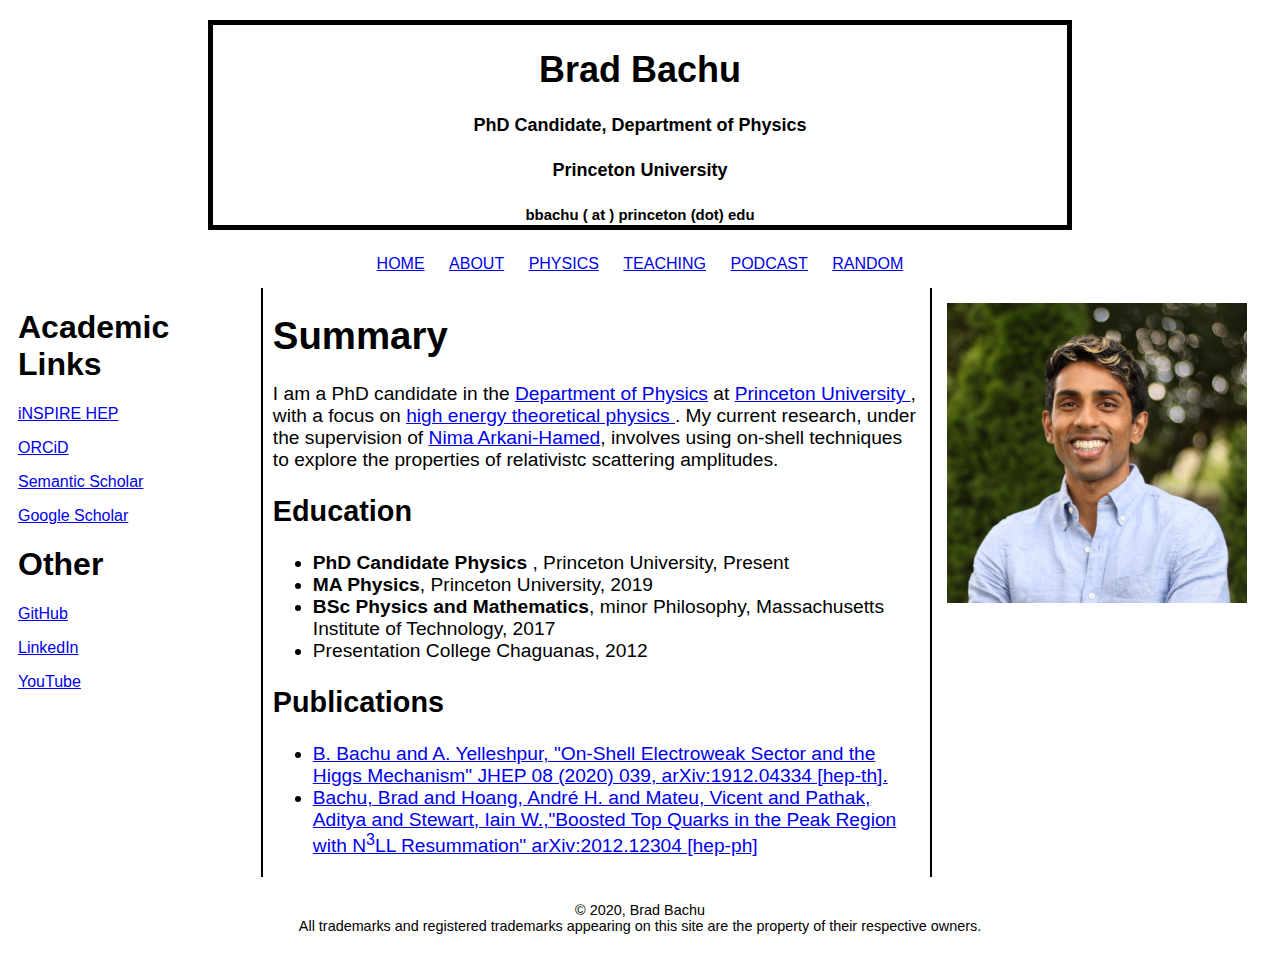
<file: index.html>
<!DOCTYPE html>
<html>

	<head>
		<title>Brad Bachu</title>
		<meta charset="uft-8">
		<meta name="author" content="Brad Bachu">
		<meta name="description" content="Personal website of Brad Bachu">
		<meta name="keywords" content="Brad Bachu, Princeton University, MIT, Physics, Trinidad and Tobago">
		<meta name="google-site-verification" content="SezuZEhDEVQFaaeJLb5AvuX42MTFmfHAWv6lM7ufgig" />
		<meta name="robots" content="index, follow" />
		<link rel="stylesheet" type="text/css" href="index.css">
	</head>

	<body>

		<header class="top">
			<h1>Brad Bachu</h1>
			<h4>PhD Candidate, Department of Physics</h4>
			<h4>Princeton University</h4>
			<h5>bbachu ( at ) princeton (dot) edu</h5>
<!-- 			<img id="propic" 
				 src="Index_Photos/20190415_160328.jpg"
				 height="100%"				 
				 alt="Image of Brad Bachu"> -->
		</header>

		<nav>
			<ul>
				<li><a href="index.html">HOME</a></li>
				<li><a href="about.html">ABOUT</a></li>
				<li><a href="physics.html">PHYSICS</a></li>
				<li><a href="outreach.html">TEACHING</a></li>
				<li><a href="podcast.html">PODCAST</a></li>
           		<li><a href="random.html">RANDOM</a></li>
			</ul>
		</nav>

		<div id="tableContainer">
		
			<div class ="tableRow">

			<section id = "quicklinks">

				<h1> Academic Links </h1>
					<p><a href="https://inspirehep.net/authors/1771800?ui-citation-summary=true&ui-exclude-self-citations=true" target="_blank">iNSPIRE HEP</a></p>
					<p><a href="https://orcid.org/0000-0002-7219-0531" target = "_blank"	> ORCiD </a></p>
					<p><a href="https://www.semanticscholar.org/author/Brad-Bachu/104331273" target = "_blank">Semantic Scholar</a></p>
					<p><a href="https://scholar.google.com/citations?hl=en&user=u2ZP6EgAAAAJ&view_op=list_works&gmla=AJsN-F7M4oAhFEMQoWkw4bRp_JTExDQMvz6sdrm189V4W8R0ABietFhYl30RPN8hDPd02coUS9cCU5OJiy67s8tA7FKwDRyZ1pncHdUDeRCkrFWoihg2iEw" target="_blank">Google Scholar</a></p>

				<h1> Other </h1>
					<p><a href="https://github.com/BradBachu" target = "_blank">GitHub</a></p>
					<p><a href="https://linkedin.com/in/brad-bachu-176933100" target="_blank">LinkedIn</a></p>
					<p><a href="https://www.youtube.com/channel/UCylm_gM_ZCoP3rGuZ_grIqA" target="_blank">YouTube</a></p>
			</section>

			<section id="main">
		
				<h1>Summary</h1>		

				<p>
					I am a PhD candidate in the <a href="https://phy.princeton.edu/" target="_blank">Department of Physics</a> at <a href="https://phy.princeton.edu/" target = "_blank"	> Princeton University </a>, with a focus on <a href = "https://phy.princeton.edu/research/research-areas/high-energy-theory" target = "_blank">high energy theoretical physics </a>.
					My current research, under the supervision of <a href = "https://en.wikipedia.org/wiki/Nima_Arkani-Hamed" target="blank">Nima Arkani-Hamed</a>, involves using on-shell techniques to explore the properties of relativistc scattering amplitudes. 
				</p>

				<h2> Education </h2>
					<ul>
						<li> <strong> PhD Candidate Physics </strong>, Princeton University, Present  </li>
						<li><strong>MA Physics</strong>, Princeton University, 2019  </li>
						<li> <strong>BSc Physics and Mathematics</strong>, minor Philosophy, Massachusetts Institute of Technology, 2017  </li>
						<li> Presentation College Chaguanas, 2012</li>
					</ul>

				<h2> Publications </h2>
					<ul>
						<li><a href="https://inspirehep.net/literature/1769671" target="_blank"> B. Bachu and A. Yelleshpur, "On-Shell Electroweak Sector and the Higgs Mechanism" JHEP 08 (2020) 039, arXiv:1912.04334 [hep-th]. </a> </li>
						<li>							<a href="https://inspirehep.net/literature/1838075"> Bachu, Brad and Hoang, Andr&eacute; H. and Mateu, Vicent and Pathak, Aditya and Stewart, Iain W.,"Boosted Top Quarks in the Peak Region with N<sup>3</sup>LL Resummation" arXiv:2012.12304 [hep-ph] </a></li>
					</ul>

			</section>


			<aside>
				<img id="propic" 
				 src="brad2.jpg"	
				 alt="Image of Brad Bachu"
				 height="300">
			</aside>

			</div> <!-- tableRow -->
		
		</div> <!-- tableContainer -->

		<footer>
			&copy; 2020, Brad Bachu
			<br>
			All trademarks and registered trademarks appearing on this site are the property of their respective owners.
		</footer>

	</body>

</html>
</file>
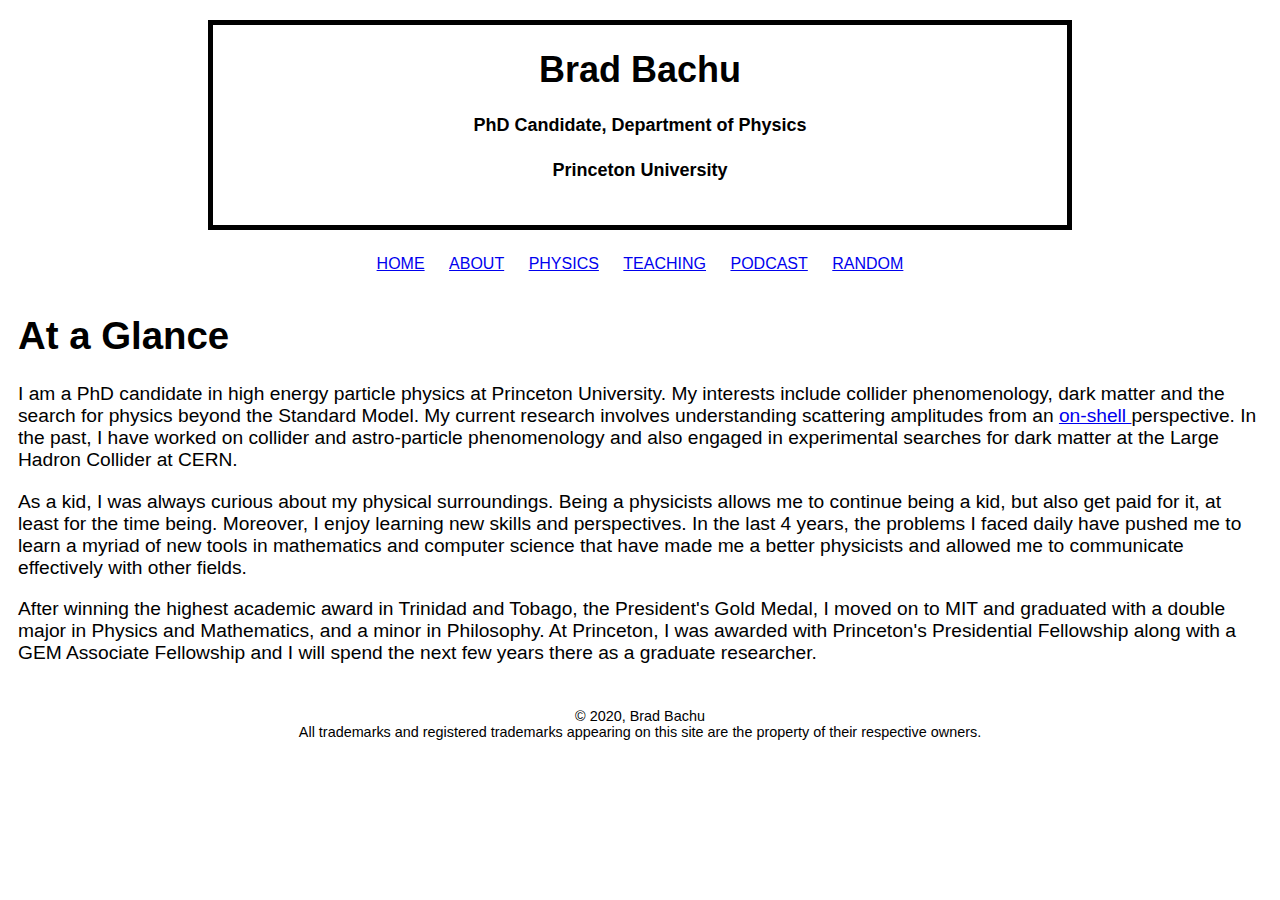
<file: about.html>
<!DOCTYPE html>
<html>

   <head>
      <title>Brad Bachu-About</title>
      <meta charset="uft-8">
      <meta name="author" content="Brad Bachu">
      <meta name="description" content="Personal website of Brad Bachu">
      <meta name="keywords" content="Brad Bachu, Princeton University, MIT, Physics, Trinidad and Tobago">
      <meta name="robots" content="noindex, nofollow" />
      <link rel="stylesheet" type="text/css" href="index.css">
   </head>

   <body>
      <header class="top">
         <h1>Brad Bachu</h1>
         <h4>PhD Candidate, Department of Physics</h4>
         <h4>Princeton University</h4>         
      </header>      

      <nav>
         <ul>
            <li><a href="index.html">HOME</a></li>
            <li><a href="about.html">ABOUT</a></li>
            <li><a href="physics.html">PHYSICS</a></li>
            <li><a href="outreach.html">TEACHING</a></li>
            <li><a href="podcast.html">PODCAST</a></li>
            <li><a href="random.html">RANDOM</a></li>
         </ul>
      </nav>


      <div id="tableContainer">
      
         <div id="tableRow">

             <section id = "main">

            <h1>At a Glance</h1>    

            <p>
               I am a PhD candidate in high energy particle physics at Princeton University. My interests include collider phenomenology, dark matter and the search for physics beyond the Standard Model. My current research involves understanding scattering amplitudes from an <a href = "https://en.wikipedia.org/wiki/On_shell_and_off_shell" target = "_blank"> on-shell </a> perspective. In the past, I have worked on collider and astro-particle phenomenology and also engaged in experimental searches for dark matter at the Large Hadron Collider at CERN.
            </p>

            <p>
               As a kid, I was always curious about my physical surroundings. Being a physicists allows me to continue being a kid, but also get paid for it, at least for the time being. Moreover, I enjoy learning new skills and perspectives. In the last 4 years, the problems I faced daily have pushed me to learn a myriad of new tools in mathematics and computer science that have made me a better physicists and allowed me to communicate effectively with other fields.
            </p>

            <p>
               After winning the highest academic award in Trinidad and Tobago, the President's Gold Medal, I moved on to MIT and graduated with a double major in Physics and Mathematics, and a minor in Philosophy. At Princeton, I was awarded with Princeton's Presidential Fellowship along with a GEM Associate Fellowship and I will spend the next few years there as a graduate researcher. 
            </p>

                
             </section>

         </div> <!-- tableRow -->
      
      </div> <!-- tableContainer -->

      <footer>
         &copy; 2020, Brad Bachu
         <br>
         All trademarks and registered trademarks appearing on this site are the property of their respective owners.
      </footer>

   </body>

</html>
</file>
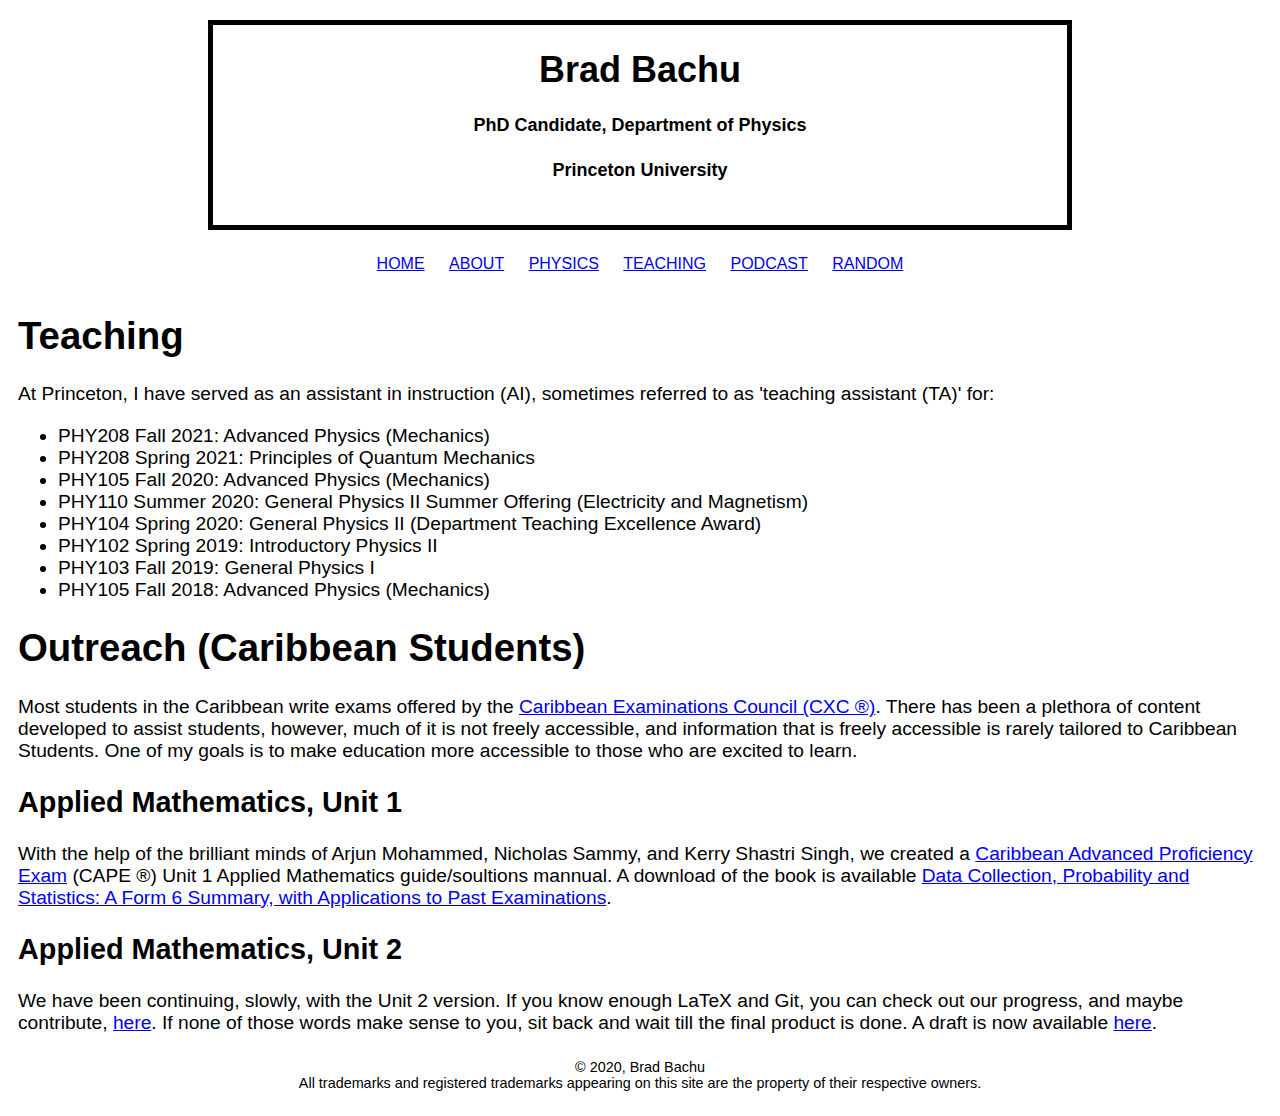
<file: outreach.html>
<!DOCTYPE html>
<html>


   <head>
      <meta charset="uft-8">
      <title>Brad Bachu-Outreach</title>
      <meta name="description" content="Personal website of Brad Bachu">
      <meta name="keywords" content="Brad Bachu, Princeton University, MIT, Physics, Trinidad and Tobago">
      <meta name="robots" content="noindex, nofollow" />
      <link rel="stylesheet" type="text/css" href="index.css">
   </head>

   <body>
      <header class="top">
         <h1>Brad Bachu</h1>
         <h4>PhD Candidate, Department of Physics</h4>
         <h4>Princeton University</h4>         
      </header>      

   <nav>
      <ul>
         <li><a href="index.html">HOME</a></li>
         <li><a href="about.html">ABOUT</a></li>
         <li><a href="physics.html">PHYSICS</a></li>
         <li><a href="outreach.html">TEACHING</a></li>
         <li><a href="podcast.html">PODCAST</a></li>
         <li><a href="random.html">RANDOM</a></li>
      </ul>
   </nav>

   <div id ="tableContainer">
      
      <div id="tableRow">

         <section id = "main">

            <h1> Teaching </h1>
               <p> At Princeton, I have served as an assistant in instruction (AI), sometimes referred to as 'teaching assistant (TA)' for:
               </p>
               <ul>
                  <li>PHY208 Fall 2021: Advanced Physics (Mechanics)</li>
                  <li>PHY208 Spring 2021: Principles of Quantum Mechanics</li>
                  <li>PHY105 Fall 2020: Advanced Physics (Mechanics)</li>
                  <li>PHY110 Summer 2020: General Physics II Summer Offering (Electricity and Magnetism)</li>
                  <li>PHY104 Spring 2020: General Physics II (Department Teaching Excellence Award) </li> 
                  <li>PHY102 Spring 2019:  Introductory Physics II </li>
                  <li>PHY103 Fall 2019: General Physics I</li>
                  <li>PHY105 Fall 2018: Advanced Physics (Mechanics)</li>
                  

               </ul>

            <h1> Outreach (Caribbean Students)</h1>
            <p> Most students in the Caribbean write exams offered by the <a href="https://www.cxc.org/" target = "_blank"> Caribbean Examinations Council (CXC   &#174;)</a>. There has been a plethora of content developed to assist students, however, much of it is not freely accessible, and information that is freely accessible is rarely tailored to Caribbean Students. One of my goals is to make education more accessible to those who are excited to learn. </p>

            <h2> Applied Mathematics, Unit 1</h2>
            
            <p>With the help of the brilliant minds of Arjun Mohammed, Nicholas Sammy, and Kerry Shastri Singh, we created a <a href="https://www.cxc.org/examinations/cape/" target = "_blank"> Caribbean Advanced Proficiency Exam</a> (CAPE  &#174;) Unit 1 Applied Mathematics guide/soultions mannual. A download of the book is available <a href="Final_v1.pdf" target = "_blank"> Data Collection, Probability and Statistics: A Form 6 Summary, with Applications to Past Examinations</a>.</p> 
            
            <h2> Applied Mathematics, Unit 2 </h2>
            We have been continuing, slowly, with the Unit 2 version. If you know enough LaTeX and Git, you can check out our progress, and maybe contribute, <a href="https://github.com/BradBachu/Applied-Mathematics-Unit2" target = "_blank">here</a>. If none of those words make sense to you, sit back and wait till the final product is done. A draft is now available <a href="main.pdf" target = "_blank">here</a>.

         </section>
         
      </div><!-- tableRow -->

   </div><!-- tableContainer -->


      <footer>
         &copy; 2020, Brad Bachu
         <br>
         All trademarks and registered trademarks appearing on this site are the property of their respective owners.
      </footer>

   </body>


</html>
</file>
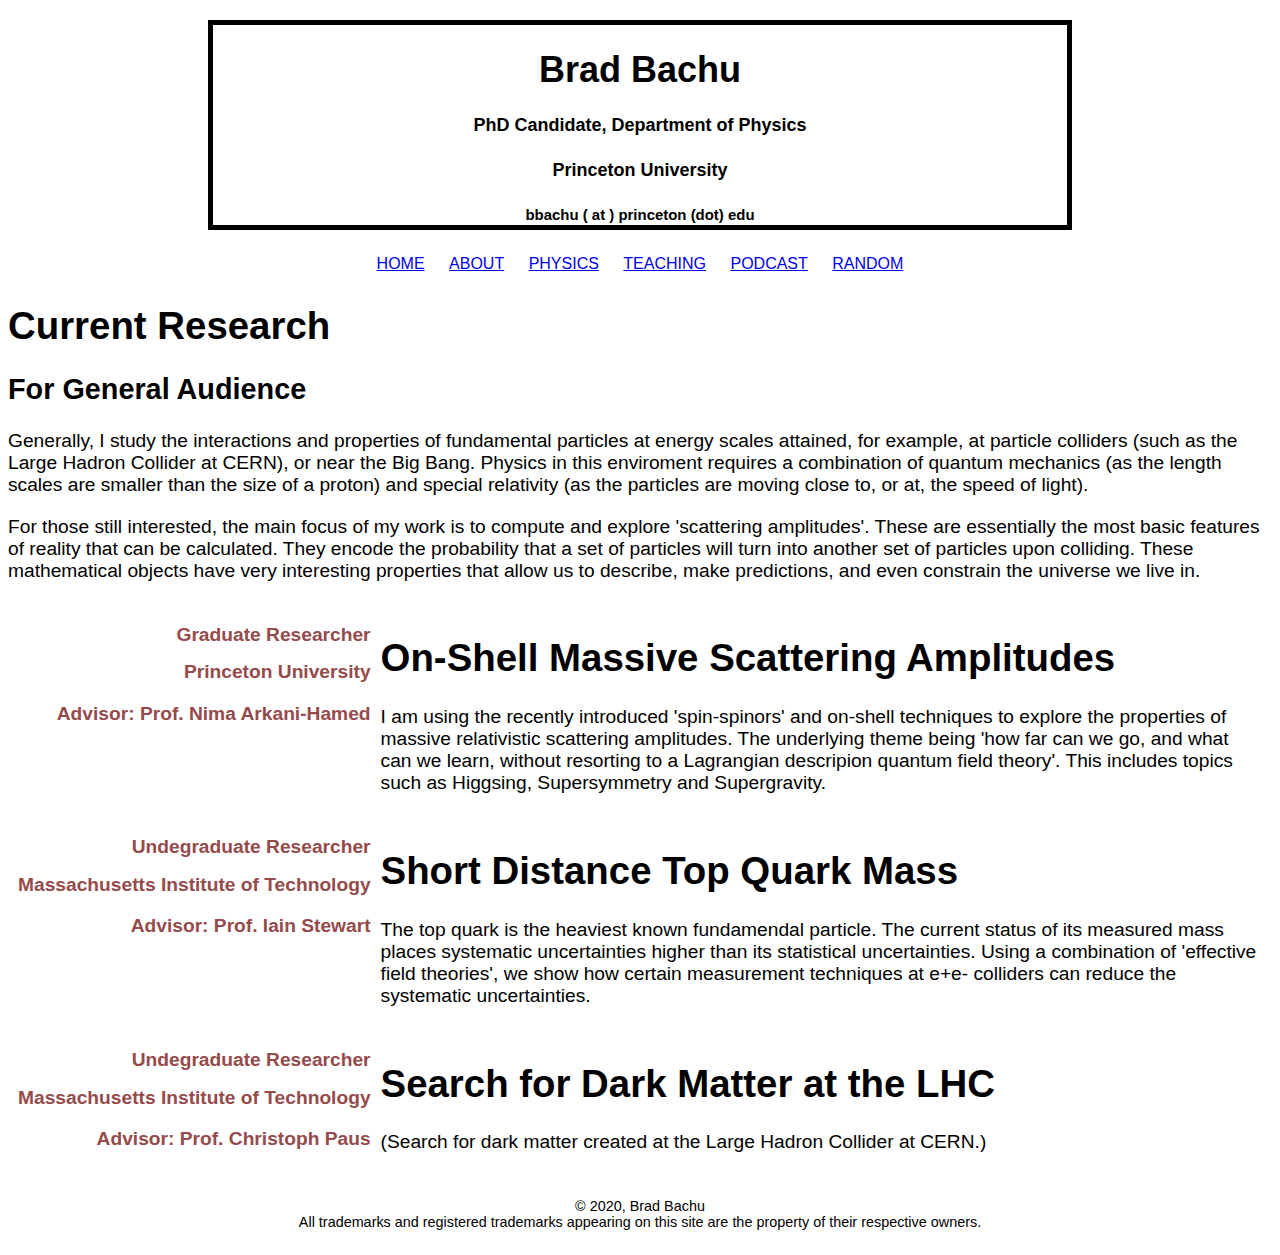
<file: physics.html>
<!DOCTYPE html>
<html>


   <head>
      <title>Brad Bachu-Physics</title>
      <meta charset="uft-8">
      <meta name="author" content="Brad Bachu">
      <meta name="description" content="Personal website of Brad Bachu">
      <meta name="keywords" content="Brad Bachu, Princeton University, MIT, Physics, Trinidad and Tobago">
      <meta name="robots" content="noindex, nofollow" />
      <link rel="stylesheet" type="text/css" href="index.css">
   </head>

   <body>
      <header class="top">
         <h1>Brad Bachu</h1>
         <h4>PhD Candidate, Department of Physics</h4>
         <h4>Princeton University</h4>         
         <h5>bbachu ( at ) princeton (dot) edu</h5>
      </header>      

      <nav>
         <ul>
            <li><a href="index.html">HOME</a></li>
            <li><a href="about.html">ABOUT</a></li>
            <li><a href="physics.html">PHYSICS</a></li>
            <li><a href="outreach.html">TEACHING</a></li>
            <li><a href="podcast.html">PODCAST</a></li>
            <li><a href="random.html">RANDOM</a></li>
         </ul>
      </nav>

      <section id = "main">
         <h1>Current Research</h1>
         <h2> For General Audience</h2>
         <p>
            Generally, I study the interactions and properties of fundamental particles at energy scales attained, for example, at particle colliders (such as the Large Hadron Collider at CERN), or near the Big Bang. Physics in this enviroment requires a combination of quantum mechanics (as the length scales are smaller than the size of a proton) and special relativity (as the particles are moving close to, or at, the speed of light). 
         </p>

         <p>
            For those still interested, the main focus of my work is to compute and explore 'scattering amplitudes'. These are essentially the most basic features of reality that can be calculated. They encode the probability that a set of particles will turn into another set of particles upon colliding. These mathematical objects have very interesting properties that allow us to describe, make predictions, and even constrain the universe we live in. 
         </p>
      </section>

      <div id="tableContainer">

      
         <div class="tableRow">

            <section class = "leftColBrief">
               <h1>Graduate Researcher</h1>
               <h2>Princeton University</h2>
               <h3>Advisor: Prof. Nima Arkani-Hamed</h3>
               <!-- <h4>/(Institute for Advanced Study</h4> -->
            </section>

            <section class = "rightColDescription" >
               <h1>On-Shell Massive Scattering Amplitudes</h1>
               <p>
                  I am using the recently introduced 'spin-spinors' and on-shell techniques to
                  explore the properties of massive relativistic scattering amplitudes. The underlying theme being 'how far can we go, and what can we learn, without resorting to a Lagrangian descripion quantum field theory'. This includes topics such as Higgsing, Supersymmetry and Supergravity.
               </p>
            </section>

         </div> <!-- tableRow -->

       <div class="tableRow">

            <section class = "leftColBrief">
               <h1>Undegraduate Researcher</h1>
               <h2>Massachusetts Institute of Technology</h2>
               <h3>Advisor: Prof. Iain Stewart</h3>
            </section>

            <section class = "rightColDescription" >
               <h1>Short Distance Top Quark Mass</h1>
               <p>
                  The top quark is the heaviest known fundamendal particle. The current status of its measured mass places systematic uncertainties higher than its statistical uncertainties. Using a combination of 'effective field theories', we show how certain measurement techniques at e+e- colliders can reduce the systematic uncertainties.
               </p>
            </section>
         </div> <!-- tableRow -->

       <div class="tableRow">

            <section class = "leftColBrief">
               <h1>Undegraduate Researcher</h1>
               <h2>Massachusetts Institute of Technology</h2>
               <h3>Advisor: Prof. Christoph Paus </h3>
            </section>

            <section class = "rightColDescription" >
               <h1>Search for Dark Matter at the LHC </h1>
               <p>
                  (Search for dark matter created at the Large Hadron Collider at CERN.)
               </p>
            </section>


         </div> <!-- tableRow -->
      
      </div> <!-- tableContainer -->


      <footer>
         &copy; 2020, Brad Bachu
         <br>
         All trademarks and registered trademarks appearing on this site are the property of their respective owners.
      </footer>

   </body>


</html>
</file>
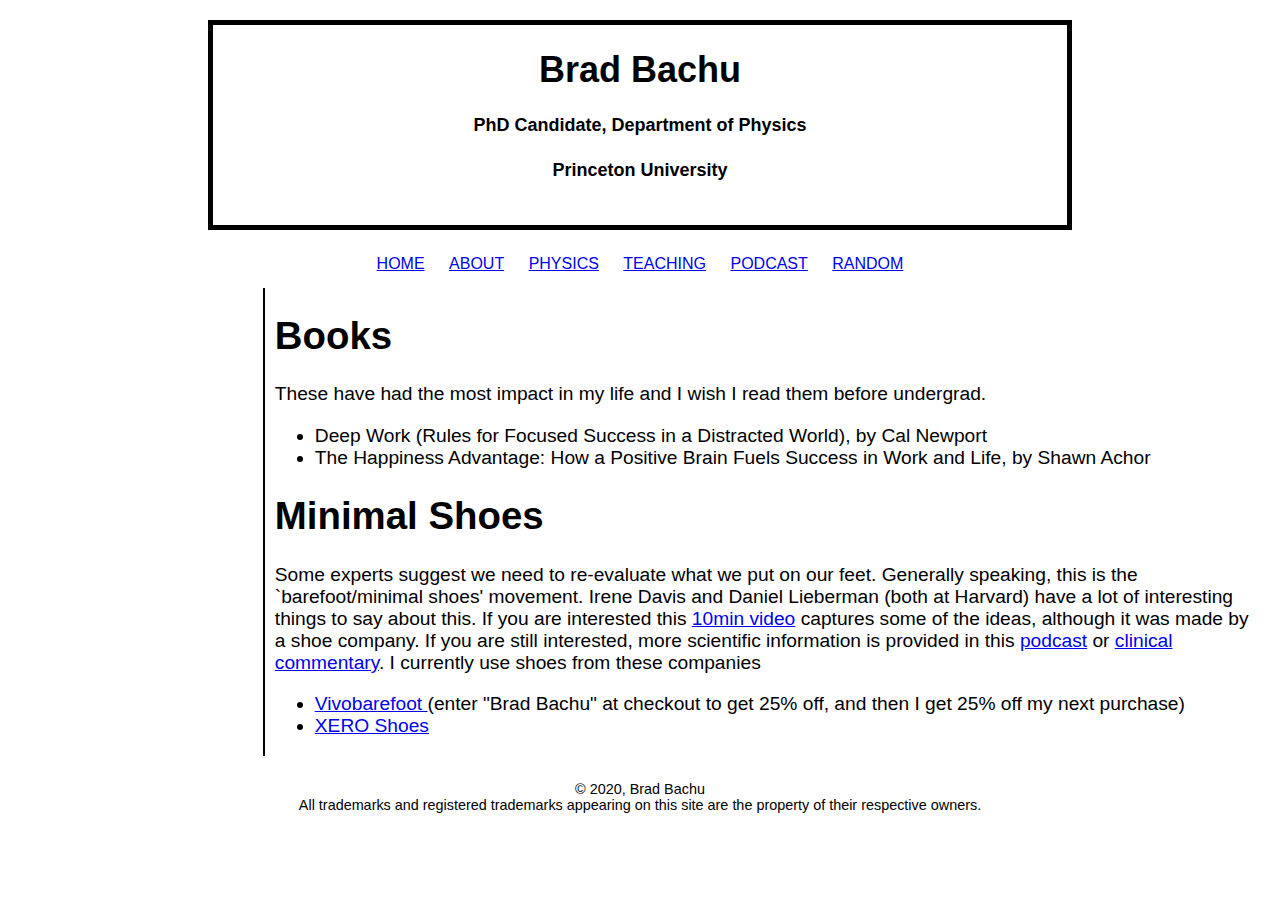
<file: random.html>
<!DOCTYPE html>
<html>


   <head>
      <title>Brad Bachu-Random</title>
      <meta charset="uft-8">
      <meta name="author" content="Brad Bachu">
      <meta name="description" content="Personal website of Brad Bachu">
      <meta name="keywords" content="Brad Bachu, Princeton University, MIT, Physics, Trinidad and Tobago">
      <meta name="robots" content="noindex, nofollow" />
      <link rel="stylesheet" type="text/css" href="index.css">
   </head>

   <body>
      <header class="top">
         <h1>Brad Bachu</h1>
         <h4>PhD Candidate, Department of Physics</h4>
         <h4>Princeton University</h4>         
      </header>      

      <nav>
         <ul>
            <li><a href="index.html">HOME</a></li>
            <li><a href="about.html">ABOUT</a></li>
            <li><a href="physics.html">PHYSICS</a></li>
            <li><a href="outreach.html">TEACHING</a></li>
            <li><a href="podcast.html">PODCAST</a></li>
            <li><a href="random.html">RANDOM</a></li>
         </ul>
      </nav>

      <div id="tableContainer">
      
         <div class ="tableRow">

            <section id = "quicklinks">
               
            </section><!-- quicklinks -->

            <section id = "main">
               <h1> Books </h1>
               <p> These have had the most impact in my life and I wish I read them before undergrad.</p>
               <ul>
                  <li> Deep Work (Rules for Focused Success in a Distracted World), by Cal Newport  </li>
                  <li> The Happiness Advantage: How a Positive Brain Fuels Success in Work and Life, by Shawn Achor  </li>
               </ul>
<!--                <p>
                  Note that I have not read 'Why We Sleep (Unlocking the Power of Sleep and Dreams), by Matthew Walker', but I have listened to many talks by Matthew Walker. He claims there are some errors in his first book so I am waiting for the 2nd edition.
               </p> -->

               <h1>Minimal Shoes</h1>
               <p> Some experts suggest we need to re-evaluate what we put on our feet. Generally speaking, this is the `barefoot/minimal shoes' movement.  Irene Davis and Daniel Lieberman (both at Harvard) have a lot of interesting things to say about this. If you are interested this <a href="https://www.youtube.com/watch?v=x_rDFa6kZfI">10min video</a> captures some of the ideas, although it was made by a shoe company. If you are still interested, more scientific information is provided in this <a href="https://peterattiamd.com/irenedavis/ " target="_blank"> podcast</a> or <a href="https://www.jospt.org/doi/full/10.2519/jospt.2014.5521">clinical commentary</a>. I currently use shoes from these companies </p>
               <ul>
                  <li>
                     <a href=" https://www.vivobarefoot.com/us/mens" target="_blank"> Vivobarefoot </a>  (enter "Brad Bachu" at checkout to get 25% off, and then I get 25% off my next purchase)
                  </li>
                  <li>
                     <a href=" https://xeroshoes.com/go/bbachu" target="_blank"> XERO Shoes </a>
                  </li>
               </ul>

              <!--  Also listen to Russ Tedrake, MIT Professor (EECS, Aero/Astro, MechE), speak about why he runs barefoot <a href="https://www.youtube.com/watch?v=y4EuZAWM-1Q"> here </a>

 -->




            </section> <!-- main -->

         </div> <!-- tableRow -->
      
      </div> <!-- tableContainer -->




      <footer>
         &copy; 2020, Brad Bachu
         <br>
         All trademarks and registered trademarks appearing on this site are the property of their respective owners.
      </footer>

   </body>


</html>
</file>
<file: index.css>
header.top 
{
	margin: 		  20px 200px 20px 200px ;
   border: 5px solid;
	height: 		  200px;
	font-size: 		  large;
	font-family: 	  sans-serif;
	text-align: 	  center;
}

body
{
   font-family:     sans-serif;
}

/*.container{
      width:80%;
      margin:auto;
}
*/
nav
{
   margin:          10px 10px 0px 10px;
   text-align: center;
}

nav ul
{
   margin: 0px;
   list-style-type: none;
   padding: 5px 0px 5px 0px;
}

nav ul li
{
   display: inline;
   padding: 5px 10px 5px 10px;
}

nav ul li a:link, nav ul li a:visted
{
   color: #efe5d0;
   border-bottom: none;
   font-weight: bold;
   text-decoration: none;
}

nav ul li.selected
{
   background-color: #efe5d0;
}

div#tableContainer 
{
   display: table;
   border-spacing: 10px;
}

div.tableRow 
{
   display: table-row;
}

section#main 
{
   font-size: larger;
}
section#quicklinks 
{
    display: table-cell;
    border-right: 2px solid;
    width: 20%;
    vertical-align: top;
}

aside 
{
  display: table-cell;
  border-left: 2px solid;
  padding:          15px;
  vertical-align: top;
}

section.leftColBrief
{
  display: table-cell;
  vertical-align: top;
  text-align: right;
  width: 20%;

}

.leftColBrief h1
{
  font-size:        120%;
  color:            #954b4b;
}

.leftColBrief h2
{
  font-size:        120%;
  color:            #954b4b;
}

.leftColBrief h3
{
  font-size:        120%;
  color:            #954b4b;
}

section.rightColDescription
{
  display: table-cell;
  vertical-align: top;
  text-align: left;
  font-size: larger;
  width: 50%;
}

/*
header.top img#propic
{
   float: left;
}
*/




/*
section#quicklinks 
{
    display: table-cell;
    background-color: #efe5d0;
    width: 20%;
    padding: 15px;
    vertical-align: top;
}

section#main, section#blog 
{
  display: table-cell;
  background:       #efe5d0 url(images/background.gif) top left;
  font-size:        105%;
  padding:          15px;
  vertical-align: top;
}

aside 
{
  display: table-cell;
  background:       #efe5d0 url(images/background.gif) bottom right;
  font-size:        105%;
  padding:          15px;
  vertical-align: top;
}

h1 {
  font-size:        120%;
  color:            #954b4b;
}

h2 { font-size: 110%; }

a:link {
  color:            #b76666;
  text-decoration:  none;
  border-bottom:    thin dotted #b76666;
}
a:visited {
  color:            #675c47;
  text-decoration:  none;
  border-bottom:    thin dotted #675c47;
}

*/

footer 
{
	/*background-color: #161DBB;*/
	/*color:			  #efe5d0;*/
	text-align: 	  center;
	padding:	      15px;
	margin:			  0px 10px 10px 10px;
	font-size:        90%;
}
</file>
